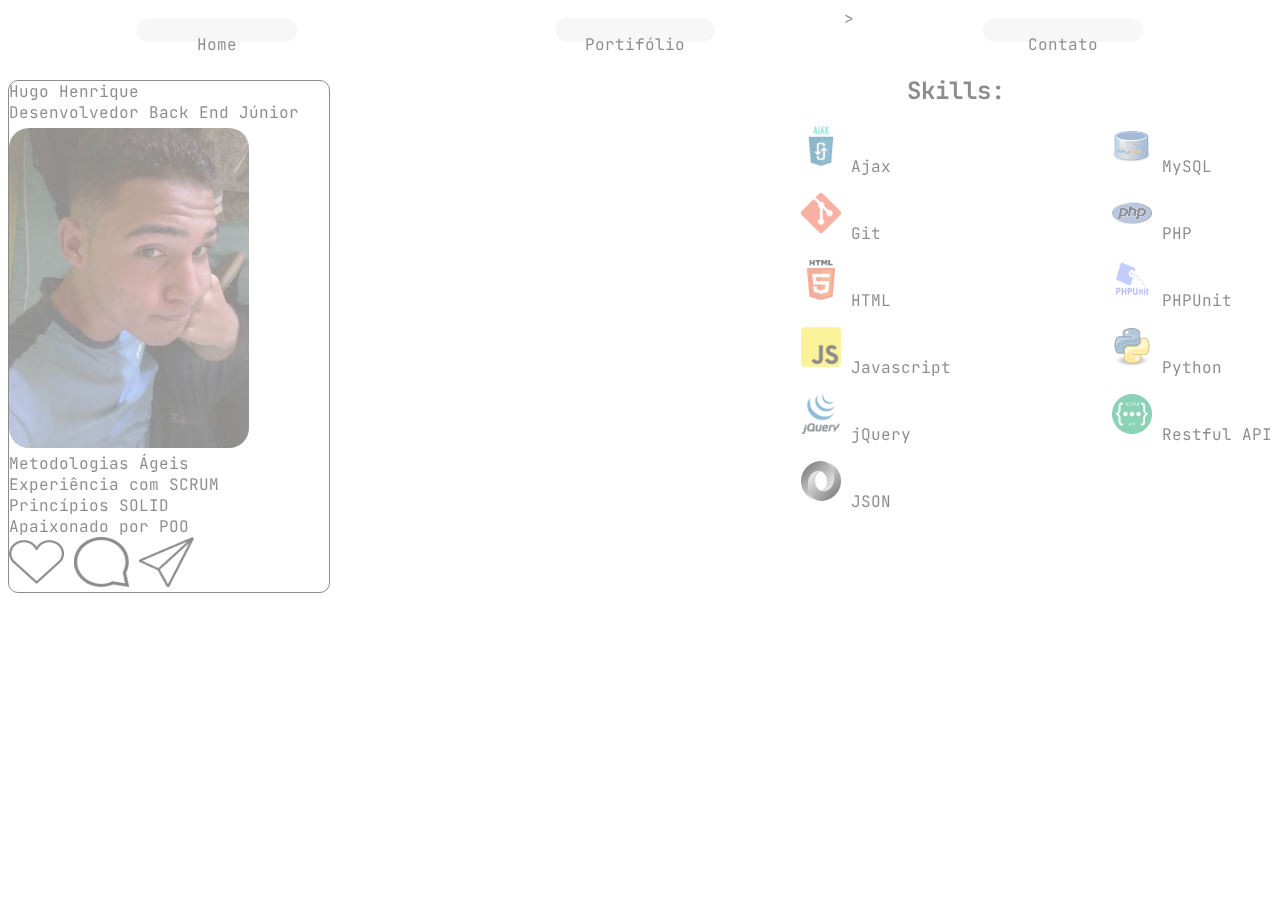
<file: index.html>
<!DOCTYPE html>
<html>
<head>
	<meta charset="UTF-8">
	<title>Hugo Henrique</title>
	<link rel="stylesheet" href="css/index.css">
	<script src="https://ajax.googleapis.com/ajax/libs/jquery/3.5.1/jquery.min.js"></script>
</head>
<body>
	<div class="main">
		<!-- Menu -->
		<div class="menu">
			<div class="home menu-option">
				<p>Home</p>
			</div>
			<div class="portifolio menu-option">
				<p>Portifólio</p>
			</div></a>
			><div class="contato menu-option">
				<p>Contato</p>
			</div>
		</div>
		<!-- Image | Speels -->
		<div class="col2">
			<div class="image coluna">
				<div class="profile">
					<div class="profileDescription">
						<div class="profileName">Hugo Henrique</div>
						<div class="profileTxt">Desenvolvedor Back End Júnior</div>
						<img class="imageProfile" src="images/hugo-henrique.jpeg">
						<div class="profileTxt">Metodologias Ágeis</div>
						<div class="profileTxt">Experiência com SCRUM</div>
						<div class="profileTxt">Princípios SOLID</div>
						<div class="profileTxt">Apaixonado por POO</div>
						<div class="instagramButtons">
							<img class="instagramHeart instagramBtn" src="images/heart.png">
							<img class="instagramComment instagramBtn" src="images/comment.png">
							<img class="instagramShare instagramBtn" src="images/share.png">
						</div>
					</div>
				</div>
			</div>
			<div class="speels coluna">
				<div class="title">
					<div class="title-div">
						<h2>Skills:</h2>
					</div>
				</div>
				<div class="cols-tech">
					<div class="col1-tech col-tech">
						<div class="speel">
							<img class="knowledges" src="images/ajax.png">
							<p>Ajax</p>
						</div><br>
						<div class="speel">
							<img class="knowledges" src="images/git.png">
							<p>Git</p>
						</div><br>
						<div class="speel">
							<img class="knowledges" src="images/html.png">
							<p>HTML</p>
						</div><br>
						<div class="speel">
							<img class="knowledges" src="images/javascript.png">
							<p>Javascript</p>
						</div><br>
						<div class="speel">
							<img class="knowledges" src="images/jquery.jpg">
							<p>jQuery</p>
						</div><br>
						<div class="speel">
							<img class="knowledges" src="images/json.png">
							<p>JSON</p>
						</div>
					</div>
					<div class="col2-tech">
						<div class="speel">
							<img class="knowledges" src="images/mysql.png">
							<p>MySQL</p>
						</div><br>
						<div class="speel">
							<img class="knowledges" src="images/php.png">
							<p>PHP</p>
						</div><br>
						<div class="speel">
							<img class="knowledges" src="images/phpunit.png">
							<p>PHPUnit</p>
						</div><br>
						<div class="speel">
							<img class="knowledges" src="images/python.png">
							<p>Python</p>
						</div><br>
						<div class="speel">
							<img class="knowledges" src="images/restfulapi.jpeg">
							<p>Restful API</p>
						</div>
					</div>
				</div>
			</div>
		</div>
	</div>
	<script type="text/javascript">
		$(".main").fadeIn(1500);
	</script>
</body>
</html>
</file>
<file: css/index.css>
/**
 * Fonts
 */
@import url('https://fonts.googleapis.com/css2?family=JetBrains+Mono:wght@200&display=swap'); 
/* font-family: 'JetBrains Mono', monospace;s */

* {
	font-family: 'JetBrains Mono', monospace;
}

.body {
	background-color: #d9d9d9;
}

/**
 * Classes
 */
.title {
	width: 100%;
}

.title-div {
	text-align: center;
}

.menu {
	width: 100%;
	display: inline-flex;
}
.menu-option {
	width: 10em;
	height: 1.5em;
	margin: 10px auto;
	text-align: center;
	background-color: #eeeeee;
	border-radius: 1em;
	transition: 0.5s;
}

.menu-option:hover {
	text-shadow: 10px 1px 3px #363636;
}

.col2 {
	display: inline-flex;
	width: 100%;
}

.col-tech {
	display: block;
	margin: 0 auto;
}

.main {
	display: none;
}

.coluna {
	margin: 0 auto;
	width: 100%;
}


.speel {
	display: inline-flex;
}

.speel > p {
	margin-left: 10px;
	margin-top: 30px;
}

.knowledges {
	width: 40px;
	height: 40px;
}

.cols-tech {
	display: inline-flex;
	width: 100%;
}

.image {
	margin-top: 2%;
}

 .profile {
	width: 20em;
	padding: 8px 10px auto;
	border: 1px solid;
	border-radius: 10px;
}

 .imageProfile {
	margin-top: 5px; 
	border-radius: 20px;
	height: 20em;
	width: 15em;
}

.instagramButtons {
	width: 100%;
}

 .instagramBtn {
	margin: 0 auto;
	filter: brightness(0%);
	width: 55px;
	height: 50px;
}

.instagramHeart {
	transition: 1s;
}

.instagramHeart:hover {
	width: 45px
	height 40px;
}

/**
 * Ids
 */
</file>
